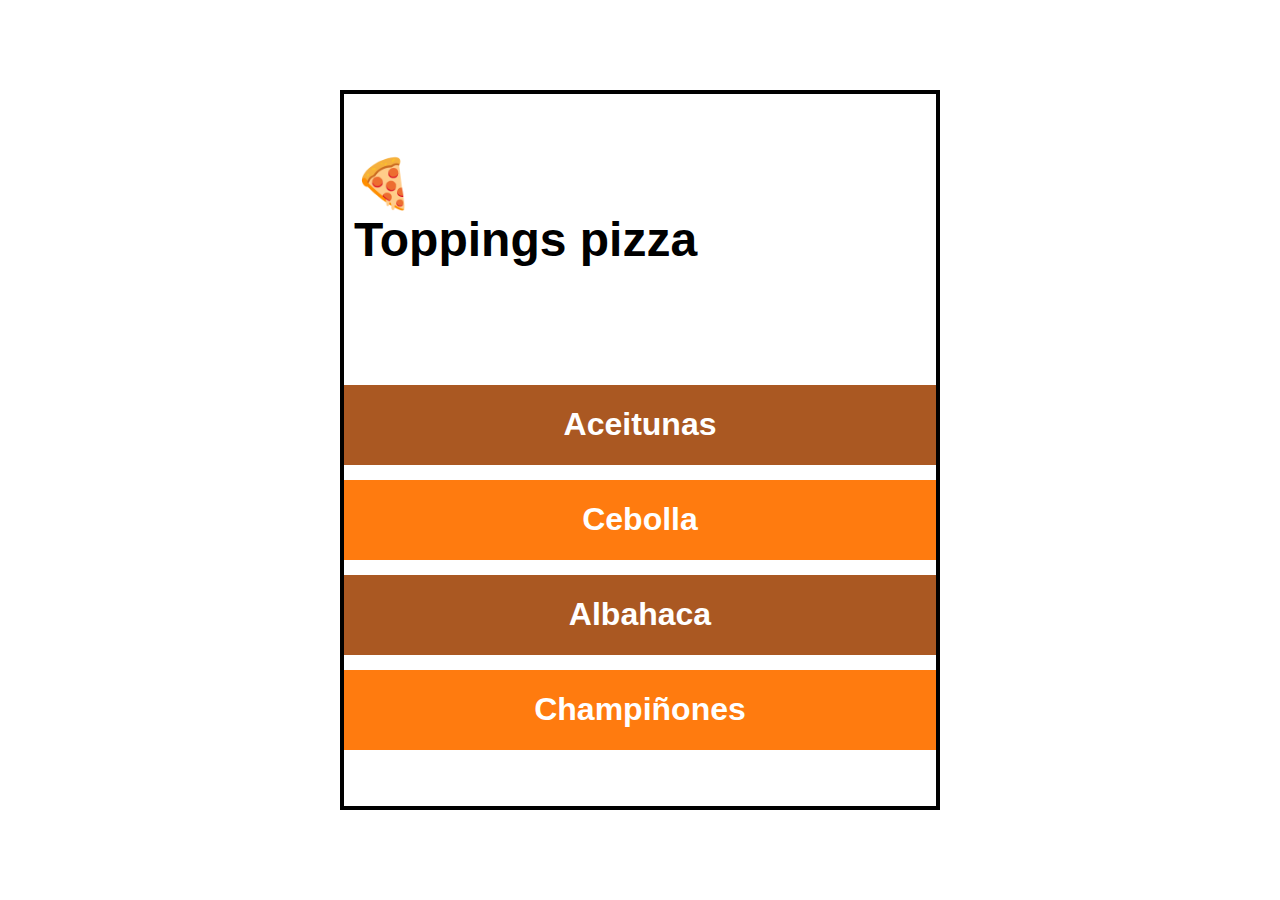
<file: Ejercicio 1/index.html>
<!DOCTYPE html>
<html lang="es">
<head>
    <meta charset="UTF-8">
    <meta name="viewport" content="width=device-width, initial-scale=1.0">
    <link rel="stylesheet" href="style.css">
    <link rel="icon" type="image/png" href="Imagenes/pizza-cartoon-ai-generate-png.png">
    <title>Mis Topping</title>
</head>
<body>
    <div id="contenedor">
         <h1 id="titulo">🍕<br>Toppings pizza</h1>
            <ul id="lista-toppings">
                <li class="topping fondo-marron" id="aceitunas">Aceitunas</li>
                <li class="topping fondo-naranja">Cebolla</li>
                <li class="topping fondo-marron" id ="albahaca">Albahaca</li>
                <li class="topping fondo-naranja" id="champiñones">Champiñones</li>
            </ul>
    </div>
    <script src="app.js"></script>
</body>
</html>
</file>
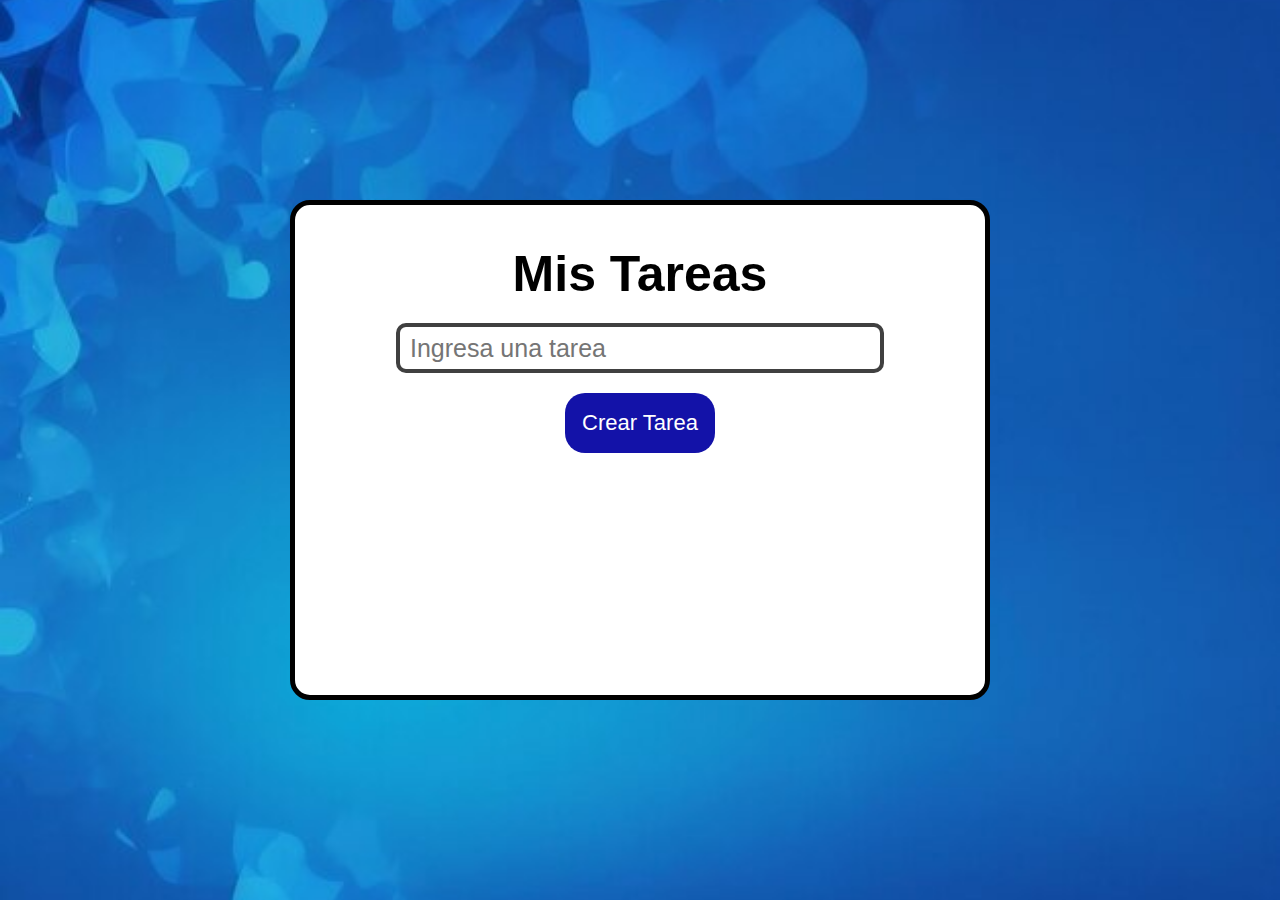
<file: Lista de tareas/index.html>
<!DOCTYPE html>
<html lang="es">
<head>
  <meta charset="UTF-8">
  <meta http-equiv="X-UA-Compatible" content="IE=edge">
  <meta name="viewport" content="width=device-width, initial-scale=1.0">
  <link rel="stylesheet" href="https://cdn.jsdelivr.net/npm/bootstrap-icons@1.11.3/font/bootstrap-icons.css">

  <link rel="stylesheet" href="style.css">
  <link rel="icon" type="image/png" href="imagenes/favicon.png">
  <title>Mi Lista de Tareas</title>
</head>
<body>
  <main class="contenedor">
      <h1>Mis Tareas</h1>
      <input id="ingresar-tarea" placeholder="Ingresa una tarea">
      <button type="submit">Crear Tarea</button>
      <div id="lista-de-tareas">

                
      </div>
  </main>  
  <script src="app.js"></script>
</body>
</html>
</file>
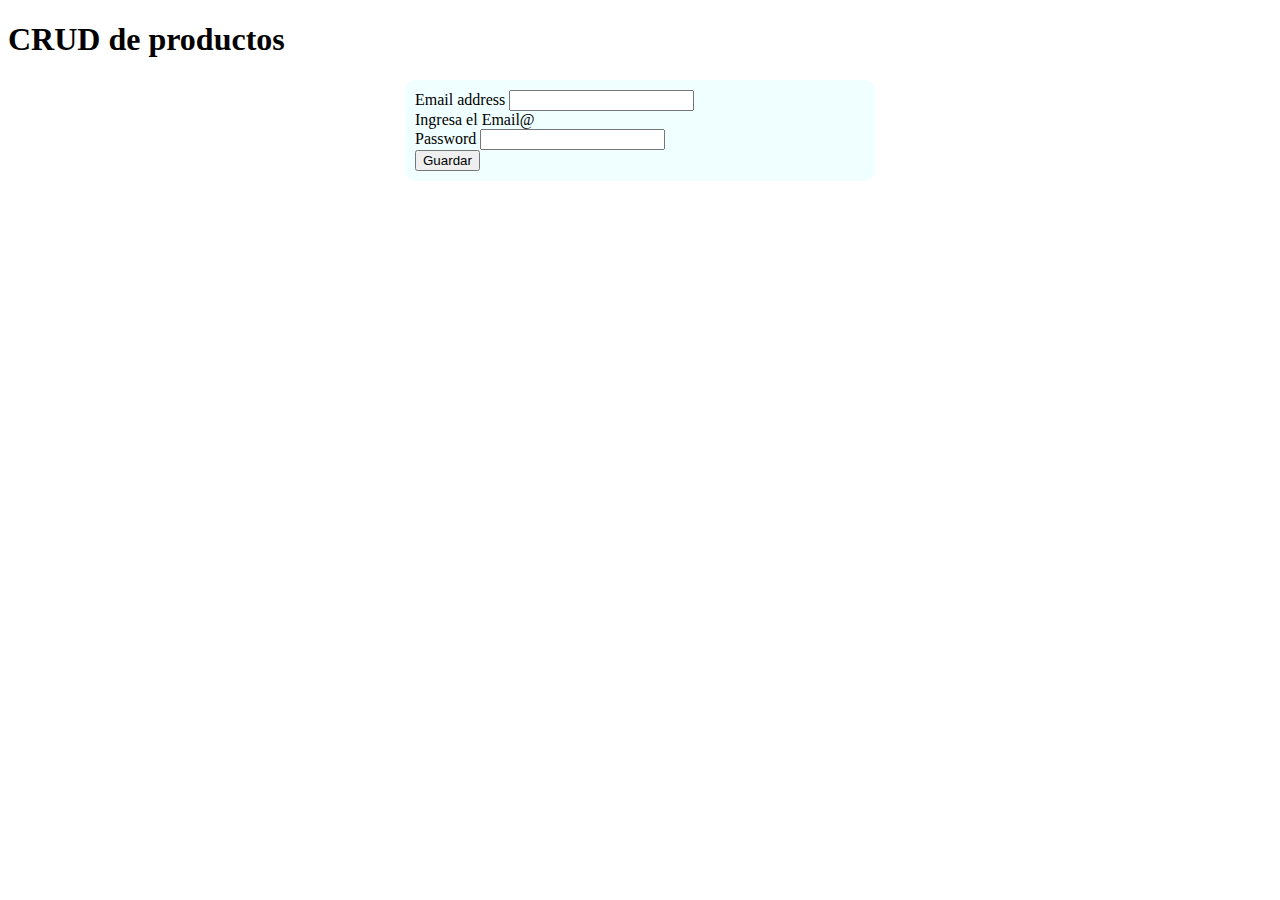
<file: localStorageProductos/index.html>
<!DOCTYPE html>
<html lang="es">
<head>
    <meta charset="UTF-8">
    <meta name="viewport" content="width=device-width, initial-scale=1.0">
    <title>CRUD de Productos</title>
    <link href="https://cdn.jsdelivr.net/npm/bootstrap@5.3.8/dist/css/bootstrap.min.css" rel="stylesheet" integrity="sha384-sRIl4kxILFvY47J16cr9ZwB07vP4J8+LH7qKQnuqkuIAvNWLzeN8tE5YBujZqJLB" crossorigin="anonymous">
    <link rel="stylesheet" href="style.css">    
</head>

<body>
    <div class="container">
        <div class="row">
            <div class="col-12">
                <h1 class="text-center">CRUD de productos</h1>
            </div>
            <div class="col-12">
                <form>
                    <div class="mb-3">
                        <label for="exampleInputEmail1" class="form-label">Email address</label>
                        <input type="email" class="form-control" id="inputEmail" aria-describedby="emailHelp">
                        <div id="emailHelp" class="form-text">Ingresa el Email@</div>
                    </div>
                    <div class="mb-3">
                        <label for="exampleInputPassword1" class="form-label">Password</label>
                        <input type="password" class="form-control" id="inputPassword">
                    </div>
                    <button type="button" id="btnGuardar" class="btn btn-primary">Guardar</button>
                </form>
            </div>
            <div class="col-12"></div>
        </div>
    </div>
    <script src="localStorage.js"></script>
    <script src="https://cdn.jsdelivr.net/npm/bootstrap@5.3.8/dist/js/bootstrap.bundle.min.js" integrity="sha384-FKyoEForCGlyvwx9Hj09JcYn3nv7wiPVlz7YYwJrWVcXK/BmnVDxM+D2scQbITxI" crossorigin="anonymous"></script>

</body>
</html>
</file>
<file: Ejercicio 1/style.css>
/* Estilos generales*/
*{
    margin: 0;
    padding: 0;
    box-sizing: border-box;
    font-family: 'Lato', sans-serif;
    
}

body{
    display: flex;
    justify-content:center ;
    align-items:center ;
    height: 100vh;
    background: url(https://st4.depositphotos.com/1328914/39229/i/1600/depositphotos_392292464-stock-photo-large-american-style-pepperoni-cheese.jpg) no-repeat center center/cover;
}
/*Contenido*/

#contenedor {
    display: flex;
    flex-wrap: wrap;
    justify-content: center;
    align-items: center;
    min-height: 80vh;
    width: 80vh;
    max-width: 600px;
    background-color: white;
    border: 4px solid black;
}

/**/

h1{
    font-size: 3rem;
    width: 100%;
    margin: 20px 10px;
}
ul{
   width: 100%; 
   height: 100%;
}

.topping{
    font-size: 2rem;
    font-weight: bold;
    color: white;
    display: flex;
    flex-wrap: wrap;
    justify-content: center;
    align-items: center;
    width: 100%;
    height: 80px;
    margin: 15px 0;
}

.fondo-marron{
    background-color: #aa5822;
}
.fondo-naranja{
    background-color: #ff7b0f;
}
</file>
<file: Lista de tareas/style.css>
*{
  margin: 0;
  padding: 0;
  box-sizing: border-box;
  font-family: sans-serif;
}

body{
  min-height: 100vh;
  display: flex;
  justify-content: center;
  align-items: center;
  text-align: center;
  padding: 40px 0;
  background: url(imagenes/fondo.jpg) no-repeat center center/cover;
}

.contenedor{
  width: 700px;
  min-height: 500px;
  background-color: white;
  padding: 40px;
  border: 5px solid black;
  border-radius: 20px;
  display: flex;
  flex-wrap: wrap;
  flex-direction: column;
  align-items: center;
}

h1{
  font-size: 50px;
  font-weight: bold;
}

/*Ingresar texto*/
input{
  width: 80%;
  height: 50px;
  font-size: 25px;
  margin: 20px;
  padding: 10px;
  border: 4px solid#404040;
  border-radius: 10px;
}

button{
  width: 150px;
  height: 60px;
  padding: 10px;
  color: white;
  background-color: #1312a8;
  font-size: 22px;
  border-radius: 20px;
  border: none;
  cursor: pointer;
  user-select: none;

}

/*Lista de tareas*/

#lista-de-tareas{
  width: 80%;
  margin-top: 20px;

}

.tarea{
  width: 100%;
  min-height: 70px;
  font-size: 25px;
  padding: 10px;
  margin-top: 10px;
  color: white;
  background-color: #407ba6;
  border: 2px solid black;
  border-radius: 10px;
  display: flex;
  align-items: center;
  justify-content: space-between;
  text-align: center;
}

/*Tareas completadas*/
.tarea.completada{
  text-decoration: line-through;
  background-color: black;
  border: none;

}

.tarea p{
  max-width: 350px;

}

/*Iconos*/
i{
  margin: 5px;
  padding: 10px;
  cursor: pointer;

}

.icono-completar{
  color: rgb(0, 255, 0);
}

.icono-eliminar{
  color: white;
}

.icono-completar:hover,
.icono-eliminar:hover,
.icono-editar:hover{background-color: rgba(255, 255, 255, 0.523);
}

.input-editar {
  width: 80%;
  font-size: 22px;
  padding: 5px;
  border: 2px solid #404040;
  border-radius: 5px;
}

.icono-editar {
  color: yellow;
}
</file>
<file: localStorageProductos/style.css>
form{
    width: 450px;
    background-color: azure;
    padding: 10px;
    border-radius: 10px;
    margin: 0 auto;
}
</file>
